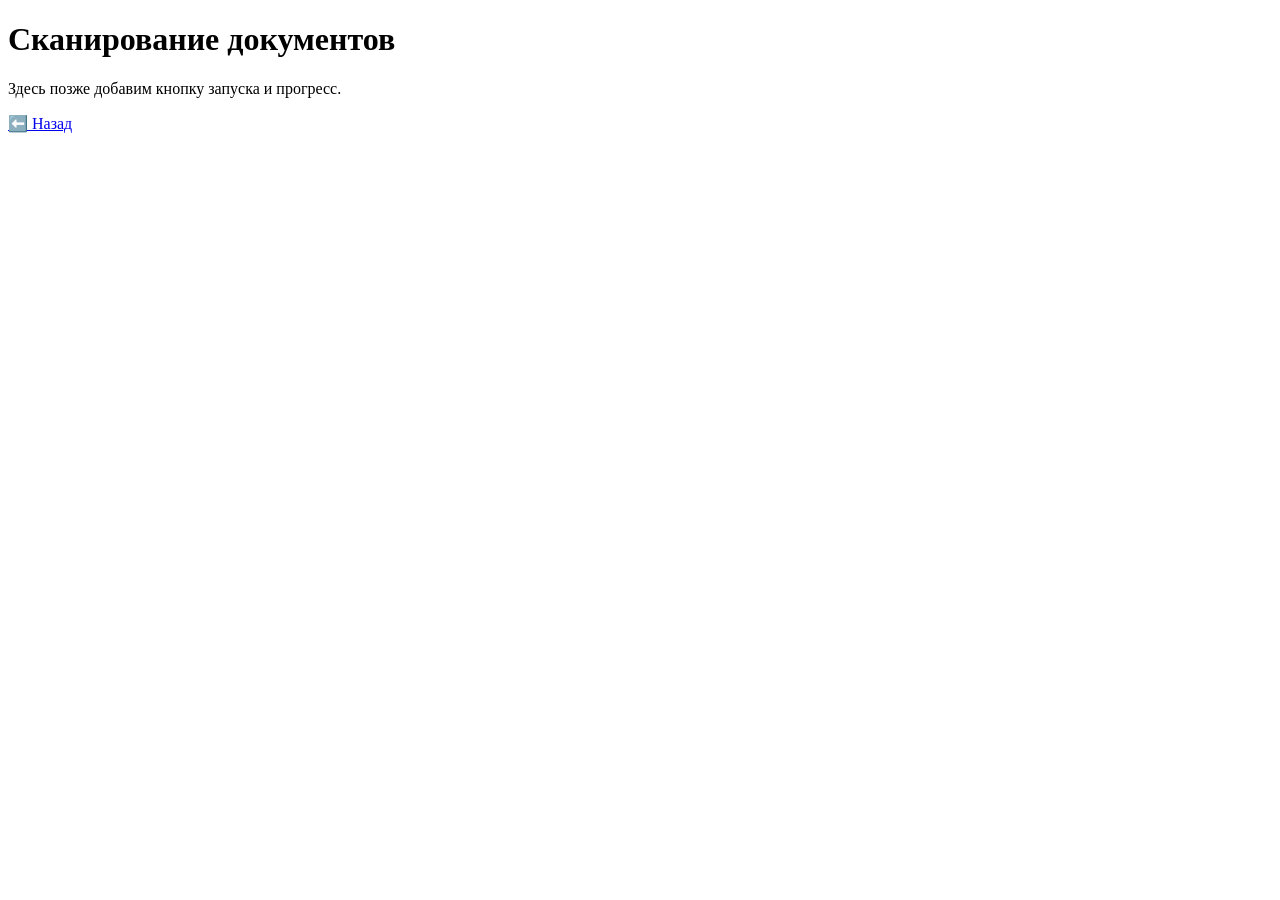
<file: app/templates/process.html>
<!DOCTYPE html>
<html lang="ru">
<head>
    <meta charset="UTF-8">
    <title>Сканирование</title>
</head>
<body>
    <h1>Сканирование документов</h1>
    <p>Здесь позже добавим кнопку запуска и прогресс.</p>
    <a href="/">⬅️ Назад</a>
</body>
</html>
</file>
